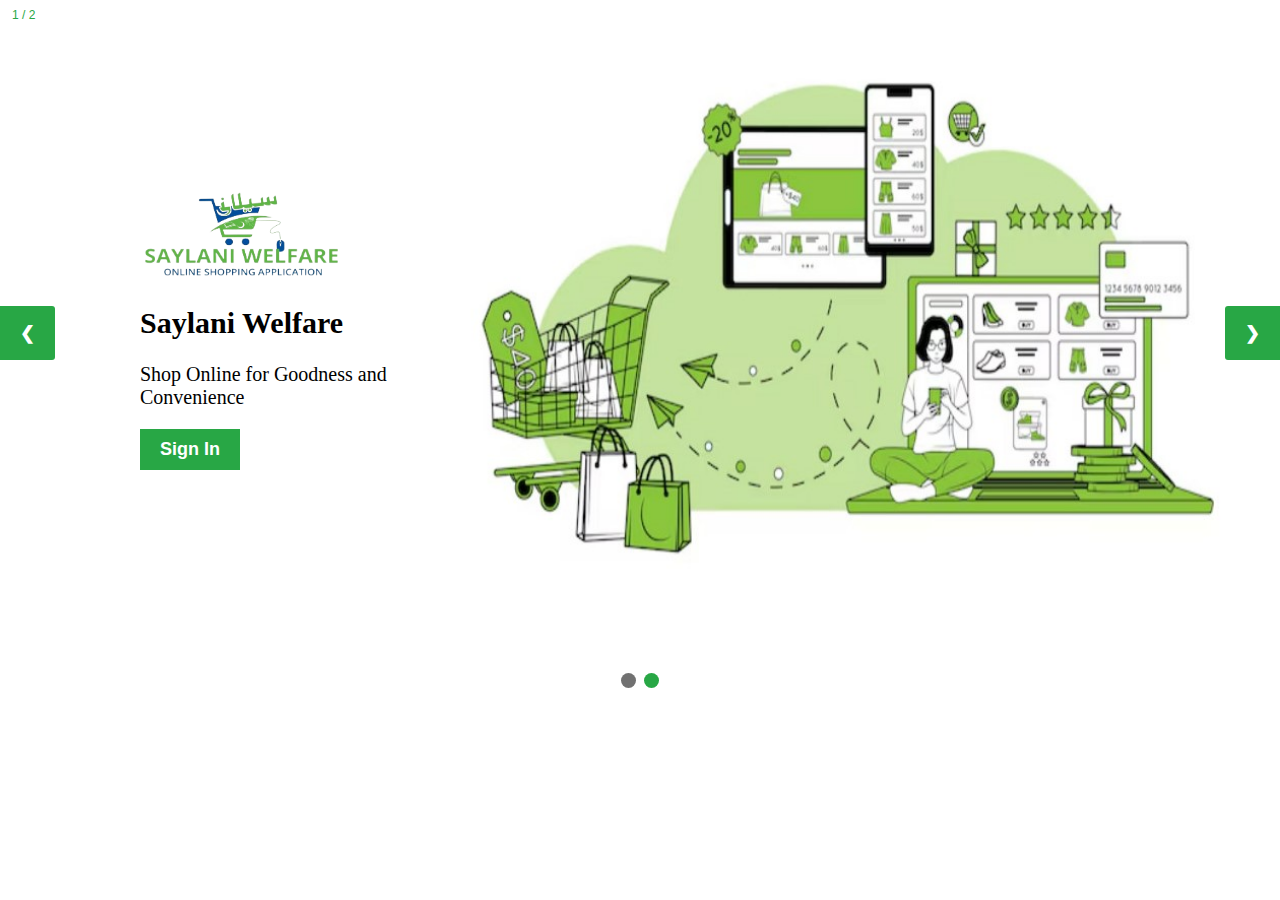
<file: index.html>
<!DOCTYPE html>
<html>

<head>
  <meta charset="UTF-8">
  <meta name="viewport" content="width=device-width, initial-scale=1.0">
  <title>Sign In</title>

  <style>
    @font-face {
      font-family: 'dancingscript';
      src: url('./Dancing_Script/DancingScript-VariableFont_wght.ttf');
    }

    * {
      box-sizing: border-box;
    }

    body {
      font-family: Verdana, sans-serif;
      margin: 0;
      background-color: white;
    }

    .mySlides {
      display: none;
    }

    img {
      vertical-align: middle;
      height: 100%;
    }

    .slideshow-container {
      max-width: 100%;
      overflow: hidden;
      position: relative;
      margin: auto;
    }

    .box1,
    .box2 {
      position: absolute;
      top: 0;
      left: 0;
      display: flex;
      flex-direction: column;
      justify-content: center;
      align-items: flex-start;
      padding: 30px;
      width: 30%;
      height: 100%;
    }

    .text p {
      margin: 0;
      overflow: hidden;
      white-space: nowrap;
      animation: typing 1s steps(40, end);
    }

    @keyframes typing {
      from {
        width: 0;
      }

      to {
        width: 100%;
      }
    }

    #img1,
    #img2,
    #img3 {
      height: 100%;
      width: 100%;
      object-fit: cover;
    }

    .text {
      color: black;
      font-size: 24px;
      font-weight: bold;
    }

    .prev,
    .next {
      cursor: pointer;
      position: absolute;
      top: 50%;
      width: auto;
      padding: 16px 20px;
      margin-top: -22px;
      color: white;
      font-weight: bold;
      font-size: 18px;
      transition: 0.6s ease;
      border-radius: 0 3px 3px 0;
      user-select: none;
      background-color: #28a745;
    }

    .next {
      right: 0;
      border-radius: 3px 0 0 3px;
    }

    .prev:hover,
    .next:hover {
      background-color: #218838;
    }

    .text {
      color: black;
      font-size: 20px;
      padding: 8px 12px;
      position: absolute;
      bottom: 8px;
      left: 50%;
      transform: translateX(-50%);
      width: 80%;
      text-align: center;
    }

    .numbertext {
      color: #28a745;
      font-size: 12px;
      padding: 8px 12px;
      position: absolute;
      top: 0;
    }

    .dot {
      cursor: pointer;
      height: 15px;
      width: 15px;
      margin: 0 2px;
      background-color: #28a745;
      border-radius: 50%;
      display: inline-block;
      transition: background-color 0.6s ease;
    }

    .active,
    .dot:hover {
      background-color: #717171;
    }

    .fade {
      animation-name: fade;
      animation-duration: 1.5s;
    }

    #txt1,
    #txt2,
    #txt3 {
      margin-top: 0;
      text-align: left;
      font-weight: 300;
      font-family: Dancing_Script;
    }

    button {
      margin-top: 20px;
    }

    #t1,
    #t2,
    #t3 {
      display: block;
      margin-bottom: 0;
      font-weight: 700;
      font-family: Dancing_Script;
    }

    form {
      margin-top: 20px;
      width: 500px;
      margin: auto;
      box-shadow: 0 4px 8px rgba(0, 0, 0, 0.1);
      padding: 20px;
      background-color: white;
    }

    .form-group {
      margin-bottom: 20px;
    }

    .form-group label {
      font-weight: 200;
      display: block;
      margin-left: 10px;
    }

    .form-group input {
      margin-top: 8px;
      width: 80%;
      padding: 5px;
      font-size: 16px;
    }

    @keyframes fade {
      from {
        opacity: .4
      }

      to {
        opacity: 1
      }
    }

    @media only screen and (max-width: 300px) {

      .prev,
      .next,
      .text {
        font-size: 11px;
      }
    }

    .center-content {
      display: flex;
      flex-direction: column;
      align-items: center;
    }
  </style>
</head>

<body>

  <div class="slideshow-container">

    <div class="mySlides fade">
      <div class="numbertext">1 / 2</div>
      <img id="img1" src="./public/images/userimg2-001.jpg" style="width:100%">
      <div class="text box1">
        <img src="./public/images/saylanilogo.png" alt="Saylani Logo" style="width:20%; height:15%;">
        <h2 id="t1">Saylani Welfare </h2>
          <p id="txt1"><br> Shop Online for Goodness and
          <br> Convenience
        </p>
        <button onclick="location.href='./public/pages/UserSignIn.html'"
          style="font-size: 18px; font-weight: bold; padding: 10px 20px; background-color: #28a745; border: none; color: white;">Sign
          In</button>
      </div>
    </div>

    <div class="mySlides fade">
      <div class="numbertext">2 / 2</div>
      <img id="img2" src="./public/images/sellerimg2-001.jpg" style="width:100%">
      <div class="text box2">
        <img src="./public/images/saylanilogo.png" alt="Saylani Logo" style="width:20%; height:15%;">
        <h2 id="t2">Expand your business:</h2>
          <p id="txt2"><br> Build your Store with Saylani</p>
        <button onclick="location.href='./public/pages/SellerSignIn.html'"
          style="font-size: 18px; font-weight: bold; padding: 10px 20px; background-color: #28a745; border: none; color: white;">SignIn</button>
      </div>
    </div>

    <!-- <div class="mySlides fade">
    <div class="numbertext">3 / 3</div>
    <img id="img3" src="./public/images/img3.jpg" style="width:100%">
    <div class="text box2 center-content">
      <img src="./public/images/saylanilogo.png" alt="Saylani Logo" style="width:20%; height:10%;">
      <p id="txt3"><span id="t3">Admin Login:</span></p> Move Admin Login outside of form 
      <form action="/login" method="POST">
        <label for="heading"><b> SignIn into your Account:</b></label>
        <br><br>
        <div class="form-group">
          <label for="username">Username:</label>
          <input type="text" id="username" name="username" required>
        </div>
        <div class="form-group">
          <label for="password">Password:</label>
          <input type="password" id="password" name="password" required>
        </div>
        <button type="submit" style="font-size: 18px; font-weight: bold; padding: 10px 20px; background-color: #28a745; border: none; color: white;">Login</button>
      </form>
    </div>
  </div> -->


    <a class="prev" onclick="plusSlides(-1)">❮</a>
    <a class="next" onclick="plusSlides(1)">❯</a>

  </div>
  <br>

  <div style="text-align:center">
    <span class="dot" onclick="currentSlide(1)"></span>
    <span class="dot" onclick="currentSlide(2)"></span>
    <!-- <span class="dot" onclick="currentSlide(3)"></span> Add a dot for the third slide -->
  </div>

  <script>
    let slideIndex = 1;
    showSlides(slideIndex);

    function plusSlides(n) {
      showSlides(slideIndex += n);
    }

    function currentSlide(n) {
      showSlides(slideIndex = n);
    }

    function showSlides(n) {
      let i;
      let slides = document.getElementsByClassName("mySlides");
      let dots = document.getElementsByClassName("dot");
      if (n > slides.length) {
        slideIndex = 1
      }
      if (n < 1) {
        slideIndex = slides.length
      }
      for (i = 0; i < slides.length; i++) {
        slides[i].style.display = "none";
      }
      for (i = 0; i < dots.length; i++) {
        dots[i].className = dots[i].className.replace(" active", "");
      }
      slides[slideIndex - 1].style.display = "block";
      dots[slideIndex - 1].className += " active";
    }
  </script>

</body>

</html>
</file>
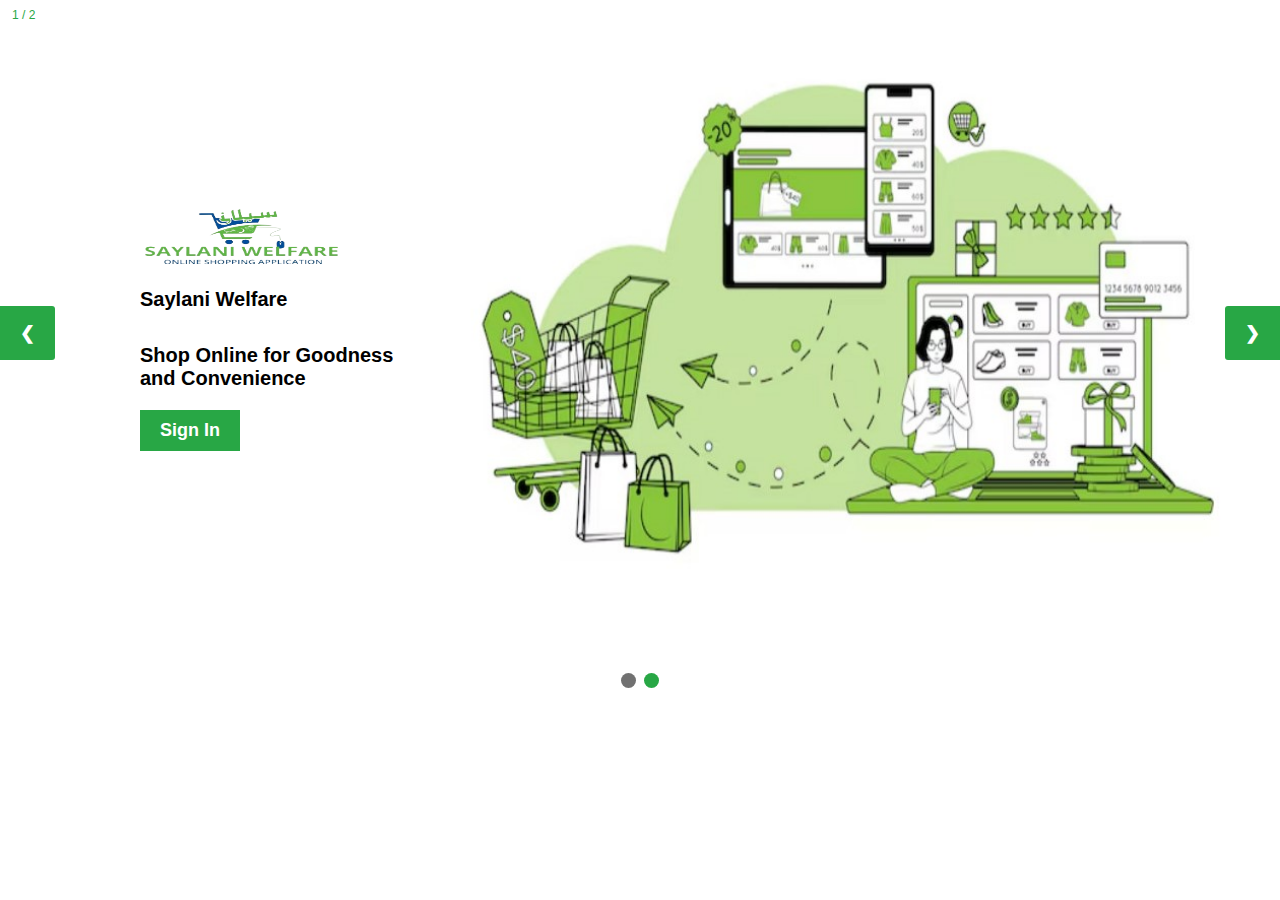
<file: FirstPage.html>
<!DOCTYPE html>
<html>
<head>
<meta charset="UTF-8">
<meta name="viewport" content="width=device-width, initial-scale=1.0">
<title>Sign In</title>

<style>
* {
  box-sizing: border-box;
}

body {
  font-family: Verdana, sans-serif;
  margin: 0;
  background-color: white;
}

.mySlides {
  display: none;
}

img {
  vertical-align: middle;
  height: 100%;
}

.slideshow-container {
  max-width: 100%;
  overflow: hidden;
  position: relative;
  margin: auto;
}

.box1,
.box2 {
  position: absolute;
  top: 0;
  left: 0;
  display: flex;
  flex-direction: column;
  justify-content: center;
  align-items: flex-start;
  padding: 30px; 
  width: 30%;
  height: 100%;
}

.text p {
  margin: 0;
  overflow: hidden;
  white-space: nowrap;
  animation: typing 1s steps(40, end); /* Add typing animation */
}

@keyframes typing {
  from { width: 0; }
  to { width: 100%; }
}

#img1,
#img2,
#img3 {
  height: 100%;
  width: 100%;
  object-fit: cover;
}

.text {
  color: black;
  font-size: 24px; /* Increased font size */
  font-weight: bold; /* Added font weight */
}

/* Next & previous buttons */
.prev,
.next {
  cursor: pointer;
  position: absolute;
  top: 50%;
  width: auto;
  padding: 16px 20px; /* Added padding */
  margin-top: -22px;
  color: white;
  font-weight: bold;
  font-size: 18px;
  transition: 0.6s ease;
  border-radius: 0 3px 3px 0;
  user-select: none;
  background-color: #28a745; /* Green color */
}

/* Position the "next button" to the right */
.next {
  right: 0;
  border-radius: 3px 0 0 3px;
}

/* On hover, add a darker green background color */
.prev:hover,
.next:hover {
  background-color: #218838; /* Darker green */
}

/* Caption text */
.text {
  color: black;
  font-size: 20px;
  padding: 8px 12px;
  position: absolute;
  bottom: 8px;
  left: 50%;
  transform: translateX(-50%);
  width: 80%;
  text-align: center;
}

/* Number text (1/3 etc) */
.numbertext {
  color: #28a745;
  font-size: 12px;
  padding: 8px 12px;
  position: absolute;
  top: 0;
}

/* The dots/bullets/indicators */
.dot {
  cursor: pointer;
  height: 15px;
  width: 15px;
  margin: 0 2px;
  background-color:#28a745;
  border-radius: 50%;
  display: inline-block;
  transition: background-color 0.6s ease;
}

.active,
.dot:hover {
  background-color: #717171;
}

/* Fading animation */
.fade {
  animation-name: fade;
  animation-duration: 1.5s;
}
#txt1,#txt2,#txt3{
    margin-top: 20px;
    text-align: left; /* Align text to the left */
}
button{
    margin-top: 20px;
}
#t1, #t2, #t3 {
    display: block;
    margin-bottom: 10px; /* Add some margin below the text */
}

form {
  margin-top: 20px; /* Add margin to the top of the form */
  width: 500px; /* Set width to 80% */
  margin: auto; /* Center the form */
  box-shadow: 0 4px 8px rgba(0, 0, 0, 0.1); /* Add shadow */
  padding: 20px; /* Add padding */
  background-color: white;
}

.form-group {
  margin-bottom: 20px; /* Add margin to the bottom of each form group */
}

.form-group label {
  font-weight: 200; /* Make labels bold */
  display: block; /* Display labels as block elements */
  margin-left: 10px;
}

.form-group input {
    margin-top: 8px;
  width: 80%; /* Make input fields fill their container */
  padding: 5px; /* Add padding to input fields */
  font-size: 16px; /* Increase font size of input fields */
}

@keyframes fade {
  from {
    opacity: .4
  }

  to {
    opacity: 1
  }
}

/* On smaller screens, decrease text size */
@media only screen and (max-width: 300px) {
  .prev,
  .next,
  .text {
    font-size: 11px;
  }
}

.center-content {
  display: flex;
  flex-direction: column;
  align-items: center;
}
</style>
</head>
<body>

<div class="slideshow-container">

<div class="mySlides fade">
  <div class="numbertext">1 / 2</div>
  <img id="img1" src="./public/images/userimg2-001.jpg" style="width:100%">
  <div class="text box1">
    <img src="./public/images/saylanilogo.png" alt="Saylani Logo" style="width:20%; height:10%;">
    <p id="txt1"><span id="t1">Saylani Welfare</span>
        <br> Shop Online for Goodness 
        <br>and Convenience</p>
    <button onclick="location.href='./public/pages/UserSignIn.html'" style="font-size: 18px; font-weight: bold; padding: 10px 20px; background-color: #28a745; border: none; color: white;">Sign In</button>
  </div>
</div>

<div class="mySlides fade">
  <div class="numbertext">2 / 2</div>
  <img id="img2" src="./public/images/sellerimg2-001.jpg" style="width:100%">
  <div class="text box2">
    <img  src="./public/images/saylanilogo.png" alt="Saylani Logo" style="width:20%; height:10%;">
    <p id="txt2"><span id="t2">Expand your business:</span>
        <br> Build your Store with Saylani</p>
    <button onclick="location.href='./public/pages/SellerSignIn.html'" style="font-size: 18px; font-weight: bold; padding: 10px 20px; background-color: #28a745; border: none; color: white;">SignIn</button>
</div>
</div>

<!-- <div class="mySlides fade">
    <div class="numbertext">3 / 3</div>
    <img id="img3" src="./public/images/img3.jpg" style="width:100%">
    <div class="text box2 center-content">
      <img src="./public/images/saylanilogo.png" alt="Saylani Logo" style="width:20%; height:10%;">
      <p id="txt3"><span id="t3">Admin Login:</span></p> Move Admin Login outside of form 
      <form action="/login" method="POST">
        <label for="heading"><b> SignIn into your Account:</b></label>
        <br><br>
        <div class="form-group">
          <label for="username">Username:</label>
          <input type="text" id="username" name="username" required>
        </div>
        <div class="form-group">
          <label for="password">Password:</label>
          <input type="password" id="password" name="password" required>
        </div>
        <button type="submit" style="font-size: 18px; font-weight: bold; padding: 10px 20px; background-color: #28a745; border: none; color: white;">Login</button>
      </form>
    </div>
  </div> -->
  

<a class="prev" onclick="plusSlides(-1)">❮</a>
<a class="next" onclick="plusSlides(1)">❯</a>

</div>
<br>

<div style="text-align:center">
<span class="dot" onclick="currentSlide(1)"></span> 
<span class="dot" onclick="currentSlide(2)"></span> 
<!-- <span class="dot" onclick="currentSlide(3)"></span> Add a dot for the third slide -->
</div>

<script>
let slideIndex = 1;
showSlides(slideIndex);

function plusSlides(n) {
showSlides(slideIndex += n);
}

function currentSlide(n) {
showSlides(slideIndex = n);
}

function showSlides(n) {
let i;
let slides = document.getElementsByClassName("mySlides");
let dots = document.getElementsByClassName("dot");
if (n > slides.length) {
  slideIndex = 1
}
if (n < 1) {
  slideIndex = slides.length
}
for (i = 0; i < slides.length; i++) {
  slides[i].style.display = "none";
}
for (i = 0; i < dots.length; i++) {
  dots[i].className = dots[i].className.replace(" active", "");
}
slides[slideIndex - 1].style.display = "block";
dots[slideIndex - 1].className += " active";
}
</script>

</body>
</html>
</file>
